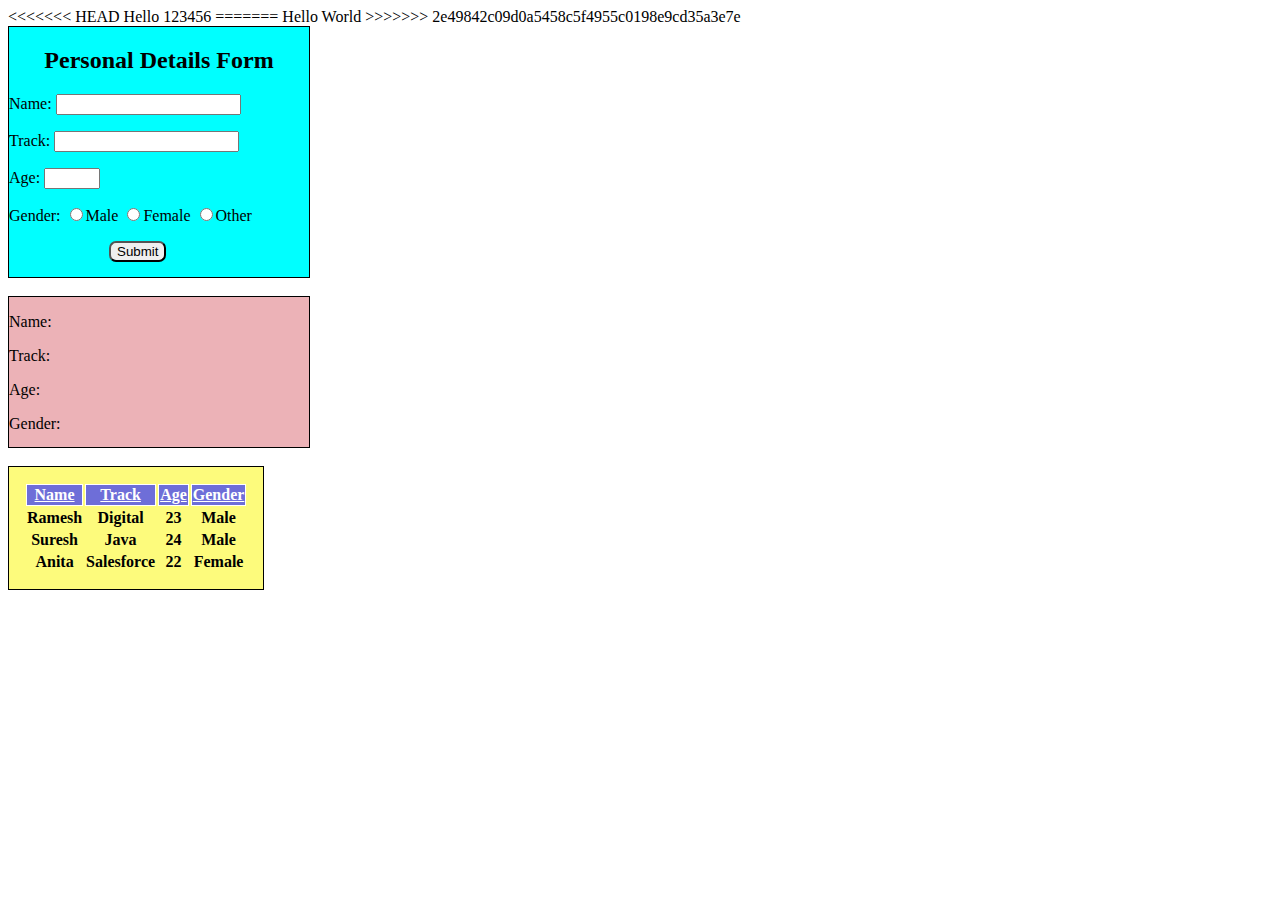
<file: Untitled-1.html>
<!DOCTYPE html>
<html>
    <head>
        <title>Form</title>
        <script>
            function show(){
                var valid=document.getElementById("name");
                var validname=/^[a-zA-Z\-.\s]*$/;
                if(!valid.value.match(validname)){
                    alert("Enter characters only!");
                }else{
                document.getElementById("display1").innerHTML="Name: "+document.getElementById("name").value;
                document.getElementById("display2").innerHTML="Track: "+document.getElementById("track").value;
                //document.getElementById("display3").innerHTML="Age: "+document.getElementById("age").value;
                document.getElementById("display4").innerHTML="Gender: "+document.querySelector('input[name="Gender"]:checked').value;
                var age=document.getElementById("age").value;
                if (age>=25){
                    var ele1=document.getElementById("div2");
                    ele1.style.backgroundColor="red";
                    document.getElementById("display3").innerHTML="Age: "+age;
                }else{
                    var ele2=document.getElementById("div2");
                    ele2.style.backgroundColor="green";
                    document.getElementById("display3").innerHTML="Age: "+age;
                }
            }

            }
        </script>
    </head>
    <body >
<<<<<<< HEAD
        <p1>Hello 123456</p1>
=======
        <p1>Hello World</p1>
>>>>>>> 2e49842c09d0a5458c5f4955c0198e9cd35a3e7e
        <div onsubmit="return false;" style="background-color: cyan;border: 1px solid;width: 300px;height: 250px;" >
        <h2 style="text-align:center">Personal Details Form</h2>
        <p><label>Name:</label>
        <!--<input type="text" id="name" title="Only Letters" onkeypress="return ((event.charCode>=65 && event.charCode<=90)||(event.charCode>=97 && event.charCode<=122)||(event.charCode==32))" required></p>-->
        <!--<input type="text" id="name" title="Only Letters" value="Type Letters Only" onkeydown="return alphaOnly(event);" onblur="if(this.value==''){this.value='Type Letters Only';}" onfocus="if (this.value=='Type Letters only'){this.value=''}" required></p>-->
        <input type="text" id="name" title="Only Letters" required></p>
        <p><label>Track:</label>
        <input type="text" id="track"></p>
        <p><label>Age:</label>
        <input type="number" id="age" min="18" max="30"></p>
        <p><label>Gender:</label>
        <input type="radio" id="gender" name="Gender" value="Male">Male
        <input type="radio" id="gender" name="Gender" value="Female">Female
        <input type="radio" id="gender" name="Gender" value="Other">Other</p>
        <button style="margin-inline-start:100px;border-radius: 7px;" type="submit" onclick="show()">Submit</button>
        </div>
        <label><br> </label>
        <div id="div2" style="background-color: rgb(236, 178, 183);border: 1px solid;width: 300px;height: 150px;" >
        <p id="display1">Name: </p>
        <p id="display2">Track: </p>
        <p id="display3">Age: </p>
        <p id="display4">Gender: </p>
        </div><br>
        <table style="border: 1px solid black ; background-color: rgb(253, 251, 124); padding: 15px;">
            <tr style="color:white; background-color:rgb(110, 110, 216);text-decoration:underline;">
                <th style="border:1px solid ;">Name</th><th style="border:1px solid ;">Track</th><th style="border:1px solid ;">Age</th><th style="border:1px solid ;">Gender</th></tr>
            <tr><th>Ramesh</th><th>Digital</th><th>23</th><th>Male</th></tr>
            <tr><th>Suresh</th><th>Java</th><th>24</th><th>Male</th></tr>
            <tr><th>Anita</th><th>Salesforce</th><th>22</th><th>Female</th></tr>
        </table>

    </body>
</html>
</file>
